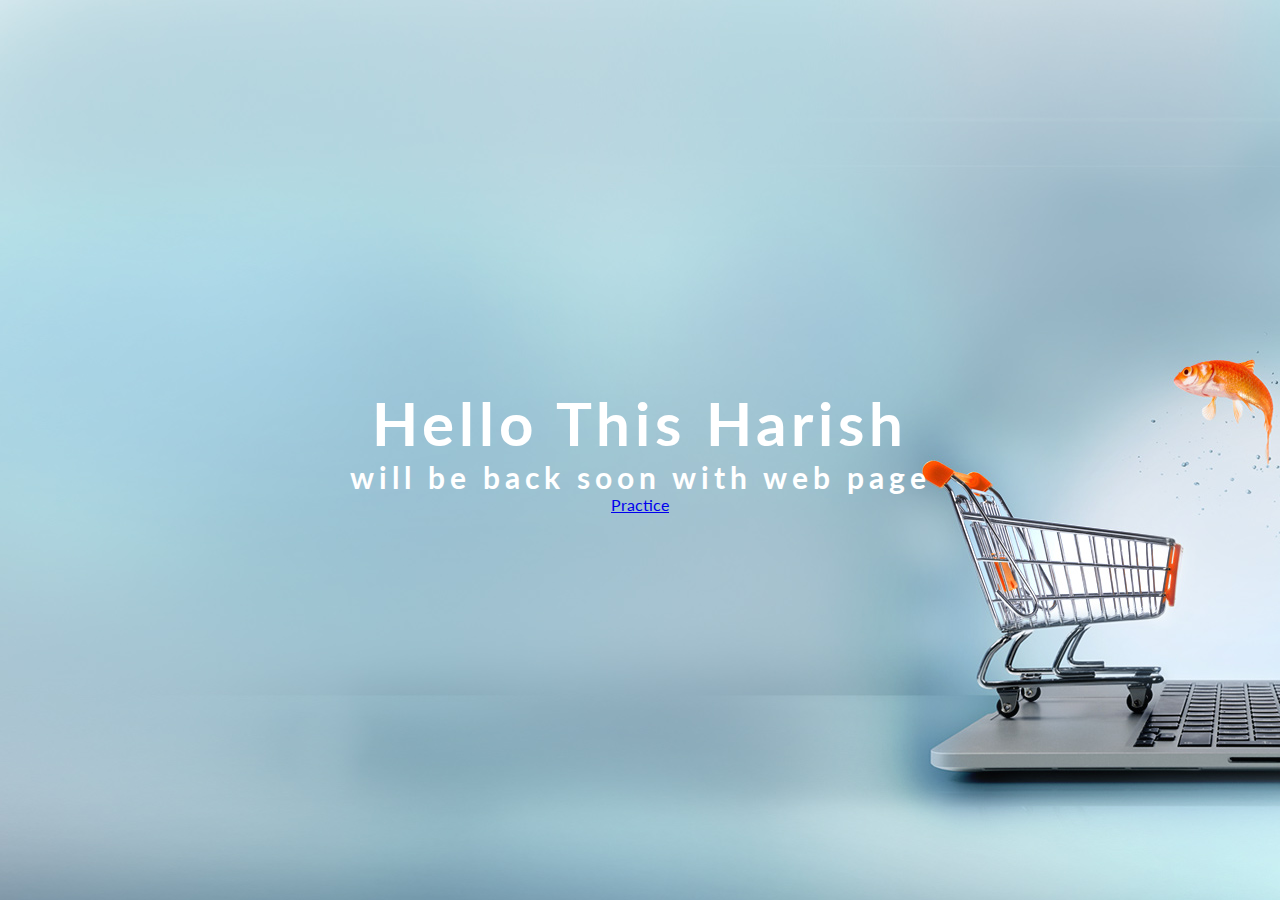
<file: index.html>
<!DOCTYPE html>
<html>
<head>
	<meta charset="utf-8">
	<title></title>
	<link rel="preconnect" href="https://fonts.googleapis.com">
<link rel="preconnect" href="https://fonts.gstatic.com" crossorigin>
<link href="https://fonts.googleapis.com/css2?family=Lato:wght@100;300;400;900&display=swap" rel="stylesheet">
	<style type="text/css">
	*{
		margin: 0px;
		padding: 0px;
		font-family: 'Lato', sans-serif;
	}
		div{
			background: url(1.jpg) no-repeat center;
			height: 100vh;
			text-align: center;
			display: flex;
			flex-direction: column;
			justify-content: center;
		}
		div h1,h3{
			font-size: 60px;
			letter-spacing: 5px;
			color: #fff;
		}
		h3{
			font-size: 30px;
		}

	</style>
</head>
<body>
	<div>
		<h1> Hello This Harish</h1>
		<h3> will be back soon with web page</h3>
		<a href="Practice.html">Practice</a>
	</div>
</body>
</html>
</file>
